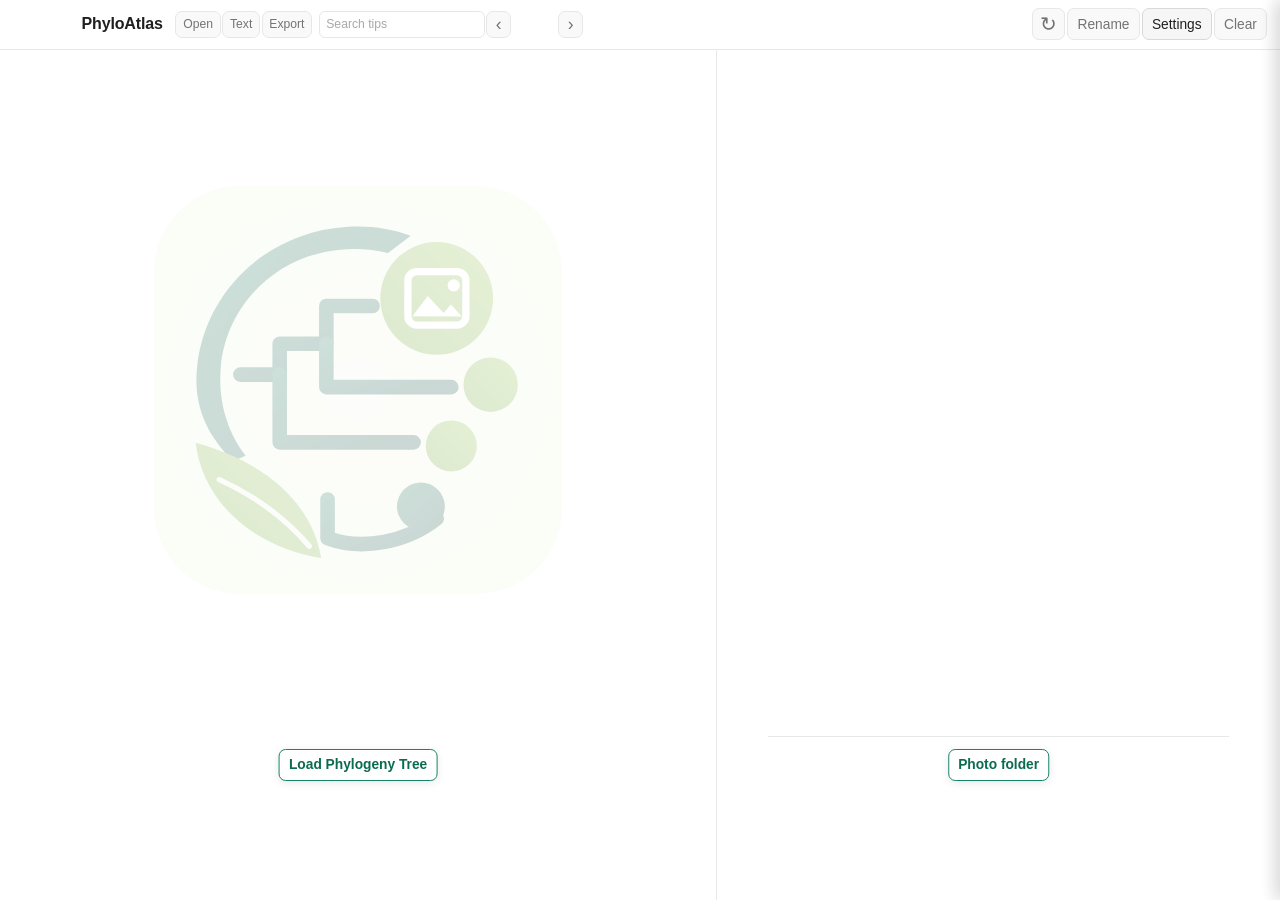
<file: standalone-macos/Sources/PhyloPhotoStandalone/Resources/Web/index.html>
<!doctype html>
<html lang="en">
<head>
  <meta charset="utf-8">
  <meta name="viewport" content="width=device-width, initial-scale=1">
  <meta name="description" content="Standalone phylogeny and sample-photo browser for macOS">
  <title>PhyloAtlas</title>
  <link rel="stylesheet" href="styles.css">
</head>
<body>
  <header class="app-bar">
    <div class="title-row"><h1 data-i18n="appTitle">PhyloAtlas</h1><span id="tree-name"></span><span class="tree-open-actions"><button id="open-tree-default" type="button" data-i18n="open" data-i18n-title="open" disabled>Open</button><button id="open-tree-text" type="button" data-i18n="text" data-i18n-title="text" disabled>Text</button><button id="open-tree-export" type="button" data-i18n="export" data-i18n-title="export" disabled>Export</button></span><span class="tree-tip-navigator"><input id="tree-tip-search" type="search" autocomplete="off" data-i18n-placeholder="searchTips" data-i18n-title="searchTips" placeholder="Search tips" disabled><button id="tree-tip-previous" type="button" data-i18n-title="previousTip" aria-label="Previous match" disabled>‹</button><span id="tree-tip-match-status" aria-live="polite"></span><button id="tree-tip-next" type="button" data-i18n-title="nextTip" aria-label="Next match" disabled>›</button></span></div>
    <nav class="file-actions" aria-label="Local files">
      <input id="tree-file" type="file" accept=".nwk,.newick,.tree,.tre,.nex,.nexus,text/plain" hidden>
      <input id="photo-folder" type="file" webkitdirectory directory multiple hidden>
      <button id="refresh-photo-folder" class="icon-button" type="button" data-i18n-title="refresh" disabled>↻</button>
      <button id="open-rename" type="button" data-i18n="rename" disabled>Rename</button>
      <button id="open-settings" type="button" aria-controls="settings-drawer" aria-expanded="false" data-i18n="settings">Settings</button>
      <button id="clear-tree" type="button" data-i18n="clear" disabled>Clear</button>
    </nav>
  </header>
  <main id="workspace">
    <section id="tree-panel" class="panel" aria-label="Phylogeny tree"><iframe id="tree-viewer" src="viewer.html" title="PearTree phylogeny viewer"></iframe><div id="tree-empty" class="panel-empty"><svg id="tree-empty-art" viewBox="0 0 1024 1024" aria-hidden="true"><defs><linearGradient id="atlas-dark" x1="0" y1="0" x2="1" y2="1"><stop offset="0" stop-color="#0b6748"/><stop offset="1" stop-color="#003f31"/></linearGradient><linearGradient id="atlas-green" x1="0" y1="1" x2="1" y2="0"><stop offset="0" stop-color="#5d981d"/><stop offset="1" stop-color="#82b930"/></linearGradient><radialGradient id="atlas-wash"><stop offset="0" stop-color="#f6fbe9"/><stop offset="1" stop-color="#edf6dc"/></radialGradient></defs><rect x="10" y="10" width="1004" height="1004" rx="210" fill="url(#atlas-wash)"/><path d="M204 687C132 615 105 540 116 449C137 268 288 123 481 110C540 106 594 114 642 132L586 174C548 165 509 162 468 166C308 181 188 304 174 453C166 539 190 616 235 674Z" fill="url(#atlas-dark)"/><path d="M222 474H319V398H434V305H548" fill="none" stroke="url(#atlas-dark)" stroke-width="36" stroke-linejoin="round" stroke-linecap="round"/><path d="M319 474V641H649" fill="none" stroke="url(#atlas-dark)" stroke-width="36" stroke-linejoin="round" stroke-linecap="round"/><path d="M434 398V505H742" fill="none" stroke="url(#atlas-dark)" stroke-width="36" stroke-linejoin="round" stroke-linecap="round"/><path d="M437 782V877C520 908 630 889 706 829" fill="none" stroke="url(#atlas-dark)" stroke-width="36" stroke-linejoin="round" stroke-linecap="round"/><path d="M112 642C126 769 230 893 421 927C402 803 299 694 112 642Z" fill="url(#atlas-green)"/><path d="M170 733C258 773 333 828 392 897" fill="none" stroke="#f4f9e8" stroke-width="13" stroke-linecap="round"/><circle cx="706" cy="286" r="139" fill="url(#atlas-green)"/><rect x="635" y="220" width="143" height="132" rx="22" fill="none" stroke="#fff" stroke-width="18"/><path d="M646 330L684 280L723 322L741 301L768 331" fill="#fff"/><circle cx="748" cy="254" r="15" fill="#fff"/><circle cx="839" cy="499" r="67" fill="url(#atlas-green)"/><circle cx="742" cy="650" r="63" fill="url(#atlas-green)"/><circle cx="667" cy="799" r="59" fill="url(#atlas-dark)"/></svg><button id="open-tree-empty" class="button primary" type="button" data-i18n="loadPhylogenyTree">Load Phylogeny Tree</button></div></section>
    <div id="splitter" role="separator" aria-orientation="vertical" aria-label="Resize tree and photo panels" aria-valuemin="25" aria-valuemax="75" tabindex="0"></div>
    <section id="photo-panel" class="panel" aria-label="Sample photos"><div id="selection-summary"></div><div id="photo-results"></div><div id="photo-empty" class="panel-empty"><div class="photo-empty-content"><section id="recent-photo-folders" class="recent-photo-folders" hidden><h2 data-i18n="recentPhotoFolders">Recent photo folders</h2><div id="recent-photo-folder-list"></div></section><div class="photo-empty-divider" aria-hidden="true"></div><button id="open-photo-empty" class="button primary" type="button" data-i18n="photoFolder">Photo folder</button></div></div></section>
  </main>
  <div id="settings-scrim" aria-hidden="true"></div>
  <aside id="settings-drawer" aria-label="Settings" aria-hidden="true">
    <div id="drawer-resizer" role="separator" aria-orientation="vertical" aria-label="Resize settings panel" tabindex="0"></div>
    <div class="drawer-header"><h2 data-i18n="settings">Settings</h2><button id="close-settings" class="icon-button" type="button" data-i18n-title="close">×</button></div>
    <div class="drawer-content">
    <details id="language-panel"><summary data-i18n="language">Language</summary><div class="control-grid"><label><span data-i18n="language">Language</span><select id="app-language"><option value="system" data-i18n="systemLanguage">System default</option><option value="en" data-i18n="english">English</option><option value="zh" data-i18n="chinese">繁體中文</option></select></label></div></details>
    <details id="node-selection-panel"><summary data-i18n="nodeSelection">Node selection</summary><div class="control-grid"><div class="tip-picker"><label><span data-i18n="tip">Tip</span><input id="tip-search" autocomplete="off" data-i18n-placeholder="typeTip" placeholder="Type to match a tip" disabled></label><div id="tip-matches" class="outgroup-matches" role="listbox"></div></div><button id="select-tip" type="button" data-i18n="select" disabled>Select</button><button id="create-tip-folders" type="button" data-i18n="createTipFolders" disabled>Create tree tip folders…</button><span class="setting-hint" data-i18n="destinationHint">Uses the current tip-to-folder matching settings and creates only missing folders.</span></div></details>
    <details id="tree-settings-panel"><summary data-i18n="treeSettings">Tree settings</summary><div class="control-grid"><fieldset><legend data-i18n="treeDisplay">Tree display</legend><label><input type="radio" name="branch-mode" value="original" checked> <span data-i18n="original">Original</span></label><label><input type="radio" name="branch-mode" value="proportional"> <span data-i18n="proportional">Proportional</span></label><label><input type="radio" name="branch-mode" value="equal"> <span data-i18n="equal">Equal</span></label></fieldset><button id="save-visual-options" type="button" data-i18n="saveVisual">Save visual options</button><button id="reset-tree-view" type="button" data-i18n="resetVisual">Reset visual options</button></div></details>
    <details id="folder-settings-panel"><summary><span data-i18n="photoFolders">Photo folders</span> <span id="photo-folder-name" class="summary-meta"></span></summary><div class="control-grid">
      <label><span data-i18n="tipFolderKey">Tip-to-folder key</span><select id="match-rule"><option value="full" data-i18n="fullTip">Full tip label</option><option value="prefix" selected data-i18n="leadingFields">Leading fields</option><option value="regex" data-i18n="regularExpression">Regular expression</option></select></label>
      <label id="delimiter-wrap" hidden><span data-i18n="delimiter">Delimiter</span><input id="delimiter" value="_"></label><label id="prefix-count-wrap" hidden><span data-i18n="leadingFields">Leading fields</span><input id="prefix-count" type="number" min="1" value="1"></label><label id="regex-wrap" hidden>Regex <input id="match-regex" value="^([^_]+)"></label>
      <label class="inline-check"><input id="case-sensitive" type="checkbox"> <span data-i18n="caseSensitive">Case-sensitive</span></label><label class="inline-check"><input id="lazy-photo-loading" type="checkbox"> <span data-i18n="loadOnScroll">Load photos on scroll</span></label>
    </div></details>
    <details id="rooting-panel"><summary data-i18n="rooting">Rooting / outgroup</summary><div class="control-grid">
      <label><span data-i18n="rootingMode">Rooting mode</span><select id="rooting-mode" disabled><option value="original" data-i18n="original">Original root</option><option value="single" data-i18n="singleOutgroup">Single outgroup</option><option value="multiple" data-i18n="multipleOutgroups">Multiple outgroups (MRCA)</option><option value="midpoint" data-i18n="midpoint">Midpoint root</option></select></label>
      <div id="outgroup-picker" class="outgroup-picker" hidden><label><span data-i18n="outgroupTips">Outgroup tip(s)</span><input id="outgroup-search" autocomplete="off" data-i18n-placeholder="typeTip" placeholder="Type to match"></label><div id="outgroup-matches" class="outgroup-matches" role="listbox"></div><div id="outgroup-selected" class="outgroup-selected"></div><textarea id="multiple-outgroups" hidden></textarea></div>
      <button id="apply-root" type="button" data-i18n="applyRoot" disabled>Apply root in PearTree</button><div id="rooting-status" class="status" hidden></div>
    </div></details>
    <details id="folder-warning-panel" hidden><summary id="folder-warning-summary" data-i18n="folderWarnings">Folder warnings</summary><div class="table-wrap"><table><thead><tr><th data-i18n="tip">Tip</th><th data-i18n="derivedKey">Derived key</th><th data-i18n="status">Status</th><th data-i18n="candidateFolders">Candidate folders</th></tr></thead><tbody id="folder-warning-rows"></tbody></table></div></details>
    </div>
  </aside>
  <aside id="rename-drawer" aria-label="Rename node labels" aria-hidden="true">
    <div id="rename-drawer-resizer" role="separator" aria-orientation="vertical" aria-label="Resize rename panel" tabindex="0"></div>
    <div class="drawer-header"><h2 data-i18n="renameNodes">Rename node labels</h2><button id="close-rename" class="icon-button" type="button" data-i18n-title="cancel">×</button></div>
    <div class="drawer-content"><div class="control-grid rename-workflow">
      <section class="rename-section"><h3 data-i18n="renameStepFind">1. Select a node label</h3><div class="rename-fields"><label><span data-i18n="renameMode">Search mode</span><select id="rename-mode"><option value="literal" data-i18n="literal">Literal text</option><option value="regex" data-i18n="regularExpression">Regular expression</option></select></label><label class="rename-search-field"><span data-i18n="search">Search</span><input id="rename-search" type="search" autocomplete="off" aria-autocomplete="list" aria-controls="rename-suggestions" aria-expanded="false" disabled><div id="rename-suggestions" class="rename-suggestions" role="listbox" hidden></div></label></div><div id="rename-match-status" class="status" hidden></div><div id="rename-matches" class="table-wrap" hidden><table><thead><tr><th data-i18n="matchingNodeLabels">Matching node labels</th></tr></thead><tbody id="rename-match-rows"></tbody></table></div></section>
      <section class="rename-section"><h3 data-i18n="renameStepReplace">2. Set the new label</h3><div id="rename-source" class="rename-source" hidden><span data-i18n="originalLabel">Original label</span><output id="rename-source-label"></output></div><div class="rename-replacement-field"><label class="rename-search-field"><span data-i18n="replace">Replace with</span><input id="rename-replacement" type="search" autocomplete="off" aria-autocomplete="list" aria-controls="rename-replacement-suggestions" aria-expanded="false" disabled><div id="rename-replacement-suggestions" class="rename-suggestions" role="listbox" hidden></div></label><button id="preview-rename" class="primary" type="button" data-i18n="preview" disabled>Preview</button></div><label class="inline-check"><input id="rename-photo-folders" type="checkbox" checked disabled> <span data-i18n="renamePhotoFolders">Rename matching photo folders</span></label></section>
      <details id="rename-batch-panel" class="rename-batch-panel"><summary data-i18n="batchRename">Batch rename</summary><label class="rename-batch"><span data-i18n="batchRules">Batch rules</span><textarea id="rename-batch" rows="4" autocomplete="off" data-i18n-placeholder="batchHint" placeholder="One rule per line: search => replacement" disabled></textarea></label></details>
      <section id="rename-review" class="rename-section" hidden><h3 data-i18n="renameStepReview">3. Review changes</h3><div id="rename-status" class="status" hidden></div><div id="rename-preview" class="table-wrap" hidden><table><thead><tr><th data-i18n="before">Before</th><th data-i18n="after">After</th></tr></thead><tbody id="rename-preview-rows"></tbody></table></div><div id="rename-actions" class="rename-actions" hidden><button id="cancel-rename" type="button" data-i18n="cancel">Cancel</button><button id="apply-rename" class="primary" type="button" data-i18n="applyRename" disabled>Confirm rename</button></div></section>
    </div></div>
  </aside>
  <template id="photo-group-template"><article class="photo-group"><h2></h2><div class="photo-stack"></div></article></template>
  <script type="module" src="app.js"></script>
</body>
</html>
</file>
<file: standalone-macos/Sources/PhyloPhotoStandalone/Resources/Web/styles.css>
:root {
  color-scheme: light dark; font-family: -apple-system,BlinkMacSystemFont,"SF Pro Text","Segoe UI",sans-serif; color: #1d1d1f; background: #f5f5f7;
  --surface: rgba(255,255,255,.72); --surface-strong: rgba(255,255,255,.88); --surface-soft: rgba(118,118,128,.10); --line: rgba(60,60,67,.18); --line-strong: rgba(60,60,67,.28); --muted: #6e6e73; --accent: #007aff; --accent-pressed: #0070e0; --accent-soft: rgba(0,122,255,.14); --warning-bg: rgba(255,149,0,.13); --warning-text: #9a5b00; --shadow: 0 16px 40px rgba(28,28,32,.13); --control-shadow: 0 1px 2px rgba(0,0,0,.08), inset 0 1px rgba(255,255,255,.72); --settings-drawer-width: 50vw;
}
* { box-sizing: border-box; }
html,body { width: 100%; height: 100%; margin: 0; min-width: 900px; min-height: 600px; overflow: hidden; }
body { display: grid; grid-template-rows: auto minmax(0,1fr); gap: .55rem; padding: .65rem 1rem 1rem; background: radial-gradient(80% 65% at 0% 0%, rgba(90,200,250,.15), transparent 60%), radial-gradient(70% 60% at 100% 0%, rgba(175,82,222,.09), transparent 62%), #f5f5f7; }
button,select,input,textarea { font: inherit; color: inherit; }
button,.button,summary { cursor: pointer; }
.app-bar { min-height: 3rem; display: flex; align-items: center; justify-content: space-between; gap: 1rem; padding: .42rem .5rem .42rem .8rem; border: 1px solid var(--line); border-radius: 14px; background: var(--surface); box-shadow: var(--control-shadow); backdrop-filter: blur(22px) saturate(145%); -webkit-backdrop-filter: blur(22px) saturate(145%); }
.title-row { display: flex; align-items: baseline; gap: .65rem; min-width: 0; }
h1 { margin: 0; font-size: 1.16rem; letter-spacing: -.02em; line-height: 1.15; white-space: nowrap; }
#tree-name { min-width: 0; overflow: hidden; text-overflow: ellipsis; white-space: nowrap; color: var(--muted); font-size: .82rem; font-weight: 500; }
.tree-open-actions { display: inline-flex; align-items: center; gap: .1rem; flex: 0 0 auto; }
.tree-open-actions button { min-height: 1.7rem; padding: .18rem .42rem; font-size: .76rem; }
.tree-tip-navigator { display: inline-flex; align-items: center; min-width: 0; gap: .08rem; }
.tree-tip-navigator input { width: clamp(7rem, 13vw, 12rem); min-height: 1.7rem; border: 1px solid var(--line-strong); border-radius: 6px; padding: .16rem .42rem; background: var(--surface); font-size: .76rem; }
.tree-tip-navigator button { min-width: 1.55rem; min-height: 1.7rem; padding: 0; font-size: 1.1rem; line-height: 1; }
#tree-tip-match-status { min-width: 2.8rem; color: var(--muted); font-size: .72rem; text-align: center; white-space: nowrap; }
.file-actions { display: flex; align-items: center; justify-content: flex-end; gap: .35rem; white-space: nowrap; }
.file-actions select { min-height: 2rem; max-width: 13rem; border: 1px solid #94a3b8; border-radius: .38rem; padding: .28rem .45rem; background: var(--surface); }
.button,button { display: inline-flex; align-items: center; justify-content: center; min-height: 2.1rem; border: 1px solid var(--line); border-radius: 10px; padding: .3rem .72rem; background: rgba(255,255,255,.5); box-shadow: var(--control-shadow); text-decoration: none; transition: background .16s ease, border-color .16s ease, box-shadow .16s ease, transform .12s ease; }
.icon-button { width: 2.1rem; padding: 0; font-size: 1.22rem; line-height: 1; }
.button:hover,button:hover:not(:disabled),button.is-active { border-color: rgba(0,122,255,.38); background: rgba(255,255,255,.82); box-shadow: 0 3px 10px rgba(0,0,0,.10), inset 0 1px rgba(255,255,255,.88); }
.button:active,button:active:not(:disabled) { transform: scale(.97); background: var(--accent-soft); }
.button.primary,button.primary { border-color: transparent; background: var(--accent); color: #fff; box-shadow: 0 4px 12px rgba(0,122,255,.28), inset 0 1px rgba(255,255,255,.26); }
.button.primary:hover,button.primary:hover:not(:disabled) { background: var(--accent-pressed); border-color: transparent; }
button:focus-visible,input:focus-visible,select:focus-visible,textarea:focus-visible,summary:focus-visible { outline: 3px solid rgba(0,122,255,.28); outline-offset: 2px; }
button:disabled,input:disabled,select:disabled { cursor: not-allowed; opacity: .62; }
#workspace { display: grid; grid-template-columns: minmax(300px,56fr) 10px minmax(300px,44fr); position: relative; min-height: 0; height: 100%; }
.panel { position: relative; min-width: 0; height: 100%; border: 1px solid rgba(255,255,255,.72); border-radius: 16px; background: var(--surface); box-shadow: var(--shadow); backdrop-filter: blur(16px) saturate(125%); -webkit-backdrop-filter: blur(16px) saturate(125%); }
#tree-panel { overflow: hidden; }
#tree-viewer { display: block; width: 100%; height: 100%; min-height: 0; border: 0; }
#photo-panel { overflow-y: auto; overflow-x: hidden; overscroll-behavior: contain; padding: .85rem 1rem; }
.panel-empty { position: absolute; inset: 0; display: grid; place-items: center; background: var(--surface-strong); border-radius: inherit; }
.panel-empty[hidden] { display: none; }
#splitter { position: relative; z-index: 20; cursor: col-resize; touch-action: none; user-select: none; }
#splitter::after { content: ""; position: absolute; top: 12px; bottom: 12px; left: 4px; width: 2px; border-radius: 2px; background: var(--line-strong); transition: width .12s,left .12s,background .12s; }
#splitter:hover::after,#splitter.dragging::after { left: 3px; width: 4px; background: var(--accent); }
body.dragging,body.drawer-resizing { cursor: col-resize !important; user-select: none !important; }
#selection-summary { min-height: 1.25rem; font-weight: 600; overflow-wrap: anywhere; }
.photo-group { margin-top: .8rem; padding-top: .8rem; border-top: 1px solid var(--line); }
.photo-group:first-child { border-top: 0; }
.photo-group h2 { margin: 0 0 .45rem; font-size: 1rem; overflow-wrap: anywhere; }
.photo-source,.source-link { display: inline; min-height: 0; padding: 0; border: 0; border-radius: 0; background: transparent; color: var(--accent); font: inherit; text-align: left; box-shadow: none; text-decoration: underline; text-decoration-color: currentColor; text-decoration-thickness: 1px; text-underline-offset: .18em; }
.empty-note.source-link { display: inline-block; margin-top: .7rem; }
.photo-source:hover,.source-link:hover { background: transparent; color: var(--accent-pressed); text-decoration-thickness: 2px; box-shadow: none; }
.photo-stack { display: grid; gap: .65rem; }
.photo-stack figure { margin: 0; }
.photo-stack img { display: block; width: 100%; height: auto; max-height: calc(100dvh - 7rem); object-fit: contain; object-position: left top; border: 1px solid rgba(60,60,67,.12); border-radius: 12px; box-shadow: 0 5px 18px rgba(0,0,0,.09); }
.photo-stack figcaption { margin-top: .2rem; color: var(--muted); font-size: .78rem; overflow-wrap: anywhere; }
.empty-note { margin: .7rem 0 0; color: var(--muted); }
#settings-drawer,#rename-drawer { position: fixed; z-index: 100; top: 0; right: 0; width: var(--settings-drawer-width); max-width: 100vw; height: 100dvh; overflow: hidden; display: grid; grid-template-rows: auto minmax(0,1fr); border-left: 1px solid rgba(255,255,255,.72); background: rgba(246,246,248,.82); box-shadow: -18px 0 48px rgba(28,28,32,.20); backdrop-filter: blur(28px) saturate(155%); -webkit-backdrop-filter: blur(28px) saturate(155%); transform: translateX(100%); transition: transform .22s cubic-bezier(.2,.8,.2,1); }
#settings-scrim { position: fixed; z-index: 90; inset: 0; display: none; }
#settings-scrim.is-open { display: block; }
#settings-drawer.is-open,#rename-drawer.is-open { transform: translateX(0); }
#drawer-resizer,#rename-drawer-resizer { position: absolute; z-index: 2; top: 0; bottom: 0; left: -7px; width: 14px; cursor: col-resize; touch-action: none; }
#drawer-resizer::after,#rename-drawer-resizer::after { content: ""; position: absolute; top: 0; bottom: 0; left: 6px; width: 2px; background: transparent; transition: background .15s ease, width .15s ease, left .15s ease; }
#drawer-resizer:hover::after,#rename-drawer-resizer:hover::after,body.drawer-resizing #drawer-resizer::after,body.drawer-resizing #rename-drawer-resizer::after { left: 4px; width: 4px; background: var(--accent); }
.drawer-header { display: flex; align-items: center; justify-content: space-between; min-height: 3.65rem; padding: .7rem 1rem; border-bottom: 1px solid var(--line); }
.drawer-header h2 { margin: 0; font-size: 1.16rem; letter-spacing: -.02em; }
.drawer-content { min-height: 0; overflow-y: auto; overflow-x: hidden; display: grid; align-content: start; gap: .6rem; padding: .85rem; }
details { border: 1px solid rgba(255,255,255,.65); border-radius: 14px; background: var(--surface); box-shadow: 0 3px 12px rgba(0,0,0,.06), inset 0 1px rgba(255,255,255,.7); overflow: hidden; }
summary { padding: .68rem .78rem; font-weight: 650; letter-spacing: -.01em; }
.summary-meta { margin-left: .4rem; color: var(--muted); font-size: .8rem; font-weight: 400; }
.control-grid { display: flex; align-items: end; flex-wrap: wrap; gap: .75rem; padding: .25rem .78rem .85rem; }
.control-grid label { display: grid; gap: .25rem; font-size: .86rem; }
.control-grid .inline-check { display: inline-flex; align-items: center; padding-bottom: .45rem; }
.control-grid input:not([type=radio]):not([type=checkbox]),.control-grid select,.control-grid textarea { min-width: 14rem; border: 1px solid var(--line-strong); border-radius: 8px; padding: .42rem .55rem; background: rgba(255,255,255,.66); box-shadow: inset 0 1px 2px rgba(0,0,0,.04); }
.control-grid textarea { min-width: 0; width: 100%; resize: vertical; }
.outgroup-picker { display: grid; gap: .3rem; min-width: 0; width: 100%; }
.outgroup-picker[hidden] { display: none; }
.outgroup-picker > label { display: grid; gap: .25rem; font-size: .86rem; }
.outgroup-picker input { min-width: 14rem; border: 1px solid var(--line-strong); border-radius: 8px; padding: .42rem .55rem; background: rgba(255,255,255,.66); }
.outgroup-matches { display: grid; gap: .15rem; max-height: 9rem; overflow-y: auto; }
.outgroup-match { justify-content: flex-start; min-height: 1.7rem; padding: .2rem .45rem; text-align: left; font-size: .83rem; }
.outgroup-selected { display: flex; flex-wrap: wrap; gap: .3rem; }
.outgroup-chip { display: inline-flex; align-items: center; gap: .25rem; max-width: 100%; border: 1px solid rgba(0,122,255,.22); border-radius: 999px; padding: .18rem .28rem .18rem .58rem; background: var(--accent-soft); font-size: .78rem; overflow-wrap: anywhere; }
.outgroup-chip button { min-height: 1.15rem; width: 1.15rem; border: 0; padding: 0; border-radius: 50%; font-size: 1rem; line-height: 1; }
.tip-picker { display: grid; gap: .3rem; min-width: 0; width: 100%; }
.tip-picker > label { display: grid; gap: .25rem; font-size: .86rem; }
.tip-picker input { min-width: 14rem; border: 1px solid var(--line-strong); border-radius: 8px; padding: .42rem .55rem; background: rgba(255,255,255,.66); }
fieldset { display: flex; align-items: center; gap: .75rem; margin: 0; border: 0; padding: 0; }
fieldset legend { float: left; margin-right: .7rem; font-size: .86rem; }
fieldset label { display: inline-flex !important; align-items: center; gap: .25rem !important; }
.status { flex-basis: 100%; border-left: 3px solid var(--accent); border-radius: 8px; padding: .5rem .65rem; background: var(--surface-soft); font-size: .86rem; white-space: pre-wrap; }
.status.warning { border-color: #d97706; background: var(--warning-bg); color: var(--warning-text); }
.table-wrap { max-width: 100%; overflow: auto; padding: 0 .65rem .65rem; }
table { width: 100%; border-collapse: collapse; font-size: .83rem; }
th,td { padding: .35rem .45rem; border-bottom: 1px solid var(--line); text-align: left; vertical-align: top; overflow-wrap: anywhere; }
@media (prefers-color-scheme: dark) { :root { color: #f5f5f7; background: #1c1c1e; --surface: rgba(44,44,46,.72); --surface-strong: rgba(44,44,46,.92); --surface-soft: rgba(235,235,245,.10); --line: rgba(235,235,245,.18); --line-strong: rgba(235,235,245,.28); --muted: #aeaeb2; --accent: #0a84ff; --accent-pressed: #409cff; --accent-soft: rgba(10,132,255,.20); --warning-bg: rgba(255,159,10,.18); --warning-text: #ffd08a; --shadow: 0 16px 42px rgba(0,0,0,.28); --control-shadow: 0 1px 2px rgba(0,0,0,.28), inset 0 1px rgba(255,255,255,.08); } body { background: radial-gradient(80% 65% at 0% 0%, rgba(10,132,255,.13), transparent 60%), radial-gradient(70% 60% at 100% 0%, rgba(191,90,242,.10), transparent 62%), #1c1c1e; } .button,button { background: rgba(72,72,74,.48); } .button:hover,button:hover:not(:disabled),button.is-active { background: rgba(99,99,102,.58); } #settings-drawer { background: rgba(36,36,38,.86); } .control-grid input:not([type=radio]):not([type=checkbox]),.control-grid select,.control-grid textarea,.outgroup-picker input,.tip-picker input { background: rgba(28,28,30,.72); } }

/* Compact, flat layout inspired by the ChatGPT macOS app. */
:root { color: #1f1f1f; background: #fff; --surface: #fff; --surface-strong: #fff; --surface-soft: #f7f7f8; --line: #e8e8e8; --line-strong: #d9d9dc; --muted: #6f6f72; --accent: #10a37f; --accent-pressed: #0d896b; --accent-soft: #e8f5f0; --warning-bg: #fff6df; --warning-text: #7a5200; --shadow: none; --control-shadow: none; }
html,body { background: #fff; }
body { gap: 0; padding: 0; background: #fff; }
.app-bar { min-height: 3.1rem; justify-content: space-between; padding: .45rem .8rem .45rem 5.1rem; border: 0; border-bottom: 1px solid var(--line); border-radius: 0; background: var(--surface); box-shadow: none; backdrop-filter: none; -webkit-backdrop-filter: none; }
.title-row { display: flex; align-items: center; gap: .4rem; }
h1 { font-family: -apple-system, BlinkMacSystemFont, "SF Pro Display", "SF Pro Text", sans-serif; font-size: 1rem; font-weight: 600; letter-spacing: -.01em; }
.file-actions { gap: .12rem; }
.button,button { min-height: 2rem; border: 1px solid var(--line-strong); border-radius: 7px; padding: .3rem .58rem; background: #f6f6f7; box-shadow: none; font-size: .86rem; font-weight: 500; }
.button:hover,button:hover:not(:disabled),button.is-active { border-color: #c7c7ca; background: #ebebed; box-shadow: none; }
.button:active,button:active:not(:disabled) { transform: none; background: #e8e8e8; }
.button.primary,button.primary { background: #202123; color: #fff; box-shadow: none; }
.button.primary:hover,button.primary:hover:not(:disabled) { background: #2f3032; }
#workspace { grid-template-columns: minmax(160px,56fr) 1px minmax(220px,44fr); }
.panel { border: 0; border-radius: 0; background: #fff; box-shadow: none; backdrop-filter: none; -webkit-backdrop-filter: none; }
#tree-panel { border-right: 0; }
#photo-panel { padding: .75rem .9rem; }
.panel-empty { background: #fff; }
#tree-empty-art { position: absolute; z-index: 0; top: 40%; left: 50%; width: min(58%, 34rem); height: auto; transform: translate(-50%,-50%); pointer-events: none; opacity: .2; }
#tree-empty > button,#photo-empty > button { position: absolute; z-index: 1; left: 50%; bottom: 14%; transform: translateX(-50%); }
#tree-empty > button,#photo-empty > button { border: 1.5px solid #16856a; background: #fff; color: #0b6b51; box-shadow: 0 2px 8px rgba(0,0,0,.09); font-weight: 600; }
#tree-empty > button:hover,#photo-empty > button:hover { border-color: #0d6f57; background: #eaf7f2; color: #075440; }
#tree-empty > button:hover,#photo-empty > button:hover { transform: translateX(-50%); }
.photo-empty-content { position: absolute; inset: 0; }
.photo-empty-content > #open-photo-empty { position: absolute; z-index: 1; left: 50%; bottom: 14%; transform: translateX(-50%); border: 1.5px solid #16856a; background: #fff; color: #0b6b51; box-shadow: 0 2px 8px rgba(0,0,0,.09); font-weight: 600; }
.photo-empty-content > #open-photo-empty:hover { border-color: #0d6f57; background: #eaf7f2; color: #075440; }
.recent-photo-folders { position: absolute; right: 9%; bottom: calc(14% + 3.6rem); left: 9%; }
.recent-photo-folders h2 { margin: 0 0 .45rem; color: var(--muted); font-size: .82rem; font-weight: 600; }
#recent-photo-folder-list { display: grid; height: max(20.25rem, calc(50dvh - 1.55rem)); overflow-y: auto; overscroll-behavior: contain; border: 1px solid var(--line); border-radius: 8px; padding: .28rem .7rem; }
.recent-photo-folder { display: flex; align-items: baseline; min-width: 0; gap: .25rem; min-height: 1.95rem; padding: .25rem 0; border: 0; border-bottom: 1px solid var(--line); border-radius: 0; background: transparent; color: var(--accent); font-size: .84rem; font-weight: 500; text-align: left; box-shadow: none; }
.recent-photo-folder:last-child { border-bottom: 0; }
.recent-photo-folder:hover { background: transparent !important; color: var(--accent-pressed); text-decoration: underline; box-shadow: none !important; }
.recent-photo-folder-name { overflow-wrap: anywhere; }
.recent-photo-folder-path { min-width: 0; overflow: hidden; color: var(--muted); font-weight: 400; text-overflow: ellipsis; white-space: nowrap; }
.photo-empty-divider { position: absolute; right: 9%; bottom: calc(14% + 2.72rem); left: 9%; border-top: 1px solid var(--line); }
#splitter::after { top: 0; bottom: 0; left: 0; width: 1px; background: var(--line); }
#splitter:hover::after,#splitter.dragging::after { left: -1px; width: 3px; background: #b7b7b9; }
.photo-group { margin-top: .7rem; padding-top: .7rem; }
.photo-stack img { border: 0; border-radius: 8px; box-shadow: none; }
#settings-drawer,#rename-drawer { border-left: 1px solid var(--line); background: #fff; box-shadow: -6px 0 16px rgba(0,0,0,.08); backdrop-filter: none; -webkit-backdrop-filter: none; display: block; }
.drawer-header { position: absolute; z-index: 1; top: 0; right: 0; left: 0; height: 3.1rem; min-height: 0; padding: .45rem .8rem; border-bottom: 1px solid var(--line); }
.drawer-header h2 { font-size: 1rem; font-weight: 600; }
.drawer-content { position: absolute; top: 3.1rem; right: 0; bottom: 0; left: 0; display: block; min-height: 0; overflow-x: hidden; overflow-y: scroll; overscroll-behavior: contain; -webkit-overflow-scrolling: touch; padding: 0; }
details { border: 0; border-bottom: 1px solid var(--line); border-radius: 0; background: #fff; box-shadow: none; }
summary { padding: .78rem .9rem; font-size: .9rem; font-weight: 600; }
.control-grid { gap: .6rem; padding: .1rem .9rem .85rem; }
.setting-hint { flex-basis: 100%; color: var(--muted); font-size: .8rem; line-height: 1.35; }
#delimiter-wrap[hidden],#prefix-count-wrap[hidden],#regex-wrap[hidden] { display: none !important; }
.rename-batch { flex-basis: 100%; }
.rename-workflow { align-items: stretch; gap: 0; padding: 0; }
.rename-section { flex-basis: 100%; display: grid; gap: .65rem; padding: .9rem; border-bottom: 1px solid var(--line); }
.rename-section h3 { margin: 0; font-size: .9rem; font-weight: 600; }
.rename-fields { display: flex; align-items: end; flex-wrap: wrap; gap: .6rem; }
.rename-source { display: flex; align-items: baseline; gap: .55rem; color: var(--muted); font-size: .84rem; }
.rename-source output { color: inherit; font-family: ui-monospace, SFMono-Regular, Menlo, monospace; overflow-wrap: anywhere; }
.rename-batch-panel { flex-basis: 100%; }
.rename-batch-panel > label { display: grid; gap: .3rem; padding: 0 .9rem .9rem; }
.rename-match { display: block; width: 100%; min-height: 0; padding: .12rem 0; border: 0; border-radius: 0; background: transparent; color: inherit; text-align: left; box-shadow: none; }
.rename-match:hover { background: transparent !important; color: var(--accent); text-decoration: underline; box-shadow: none !important; }
.rename-search-field { position: relative; }
.rename-replacement-field { display: flex; align-items: end; gap: .45rem; min-width: 0; }
.rename-replacement-field > label { min-width: 0; flex: 1 1 14rem; }
.rename-replacement-field > button { flex: 0 0 auto; }
.rename-suggestions { position: absolute; z-index: 4; top: calc(100% - .05rem); left: 0; right: 0; max-height: 14rem; overflow: auto; border: 1px solid var(--line-strong); border-radius: 6px; background: var(--surface); box-shadow: 0 10px 24px rgba(0,0,0,.12); }
.rename-suggestion { display: block; width: 100%; padding: .48rem .62rem; border: 0; border-bottom: 1px solid var(--line); border-radius: 0; background: transparent; color: inherit; text-align: left; font: inherit; }
.rename-suggestion:last-child { border-bottom: 0; }
.rename-suggestion.is-active,.rename-suggestion:hover { background: var(--surface-soft); }
#rename-preview,#rename-matches { flex-basis: 100%; max-height: min(46dvh, 34rem); overflow: auto; padding: 0; border: 1px solid var(--line); }
#rename-preview table,#rename-matches table { min-width: 100%; }
#rename-preview th,#rename-matches th { position: sticky; top: 0; background: var(--surface); }
#rename-matches { max-height: min(28dvh, 18rem); }
.rename-actions { flex-basis: 100%; display: flex; justify-content: flex-end; gap: .55rem; align-items: center; padding-top: .15rem; }
.control-grid input:not([type=radio]):not([type=checkbox]),.control-grid select,.control-grid textarea,.outgroup-picker input,.tip-picker input { border: 1px solid var(--line-strong); border-radius: 6px; background: #fff; box-shadow: none; }
.outgroup-chip { border-color: #c8e8dc; background: var(--accent-soft); }
.status { border-radius: 0; background: var(--surface-soft); }
#drawer-resizer:hover::after,#rename-drawer-resizer:hover::after,body.drawer-resizing #drawer-resizer::after,body.drawer-resizing #rename-drawer-resizer::after { background: #b7b7b9; }
@media (prefers-color-scheme: dark) { :root { color: #ececec; background: #212121; --surface: #212121; --surface-strong: #212121; --surface-soft: #2b2b2b; --line: #353535; --line-strong: #4a4a4a; --muted: #a5a5a5; --accent-soft: #163d34; } html,body,body { background: #212121; } .app-bar,.panel,.panel-empty,#settings-drawer,details { background: #212121; } .button,button { background: #303030; border-color: #505052; } .button:hover,button:hover:not(:disabled),button.is-active { background: #3c3c3e; border-color: #666669; } .button:active,button:active:not(:disabled) { background: #454547; } .button.primary,button.primary { background: #ececec; color: #202020; } .button.primary:hover,button.primary:hover:not(:disabled) { background: #fff; } .control-grid input:not([type=radio]):not([type=checkbox]),.control-grid select,.control-grid textarea,.outgroup-picker input,.tip-picker input { background: #2a2a2a; border-color: var(--line-strong); } }
</file>
